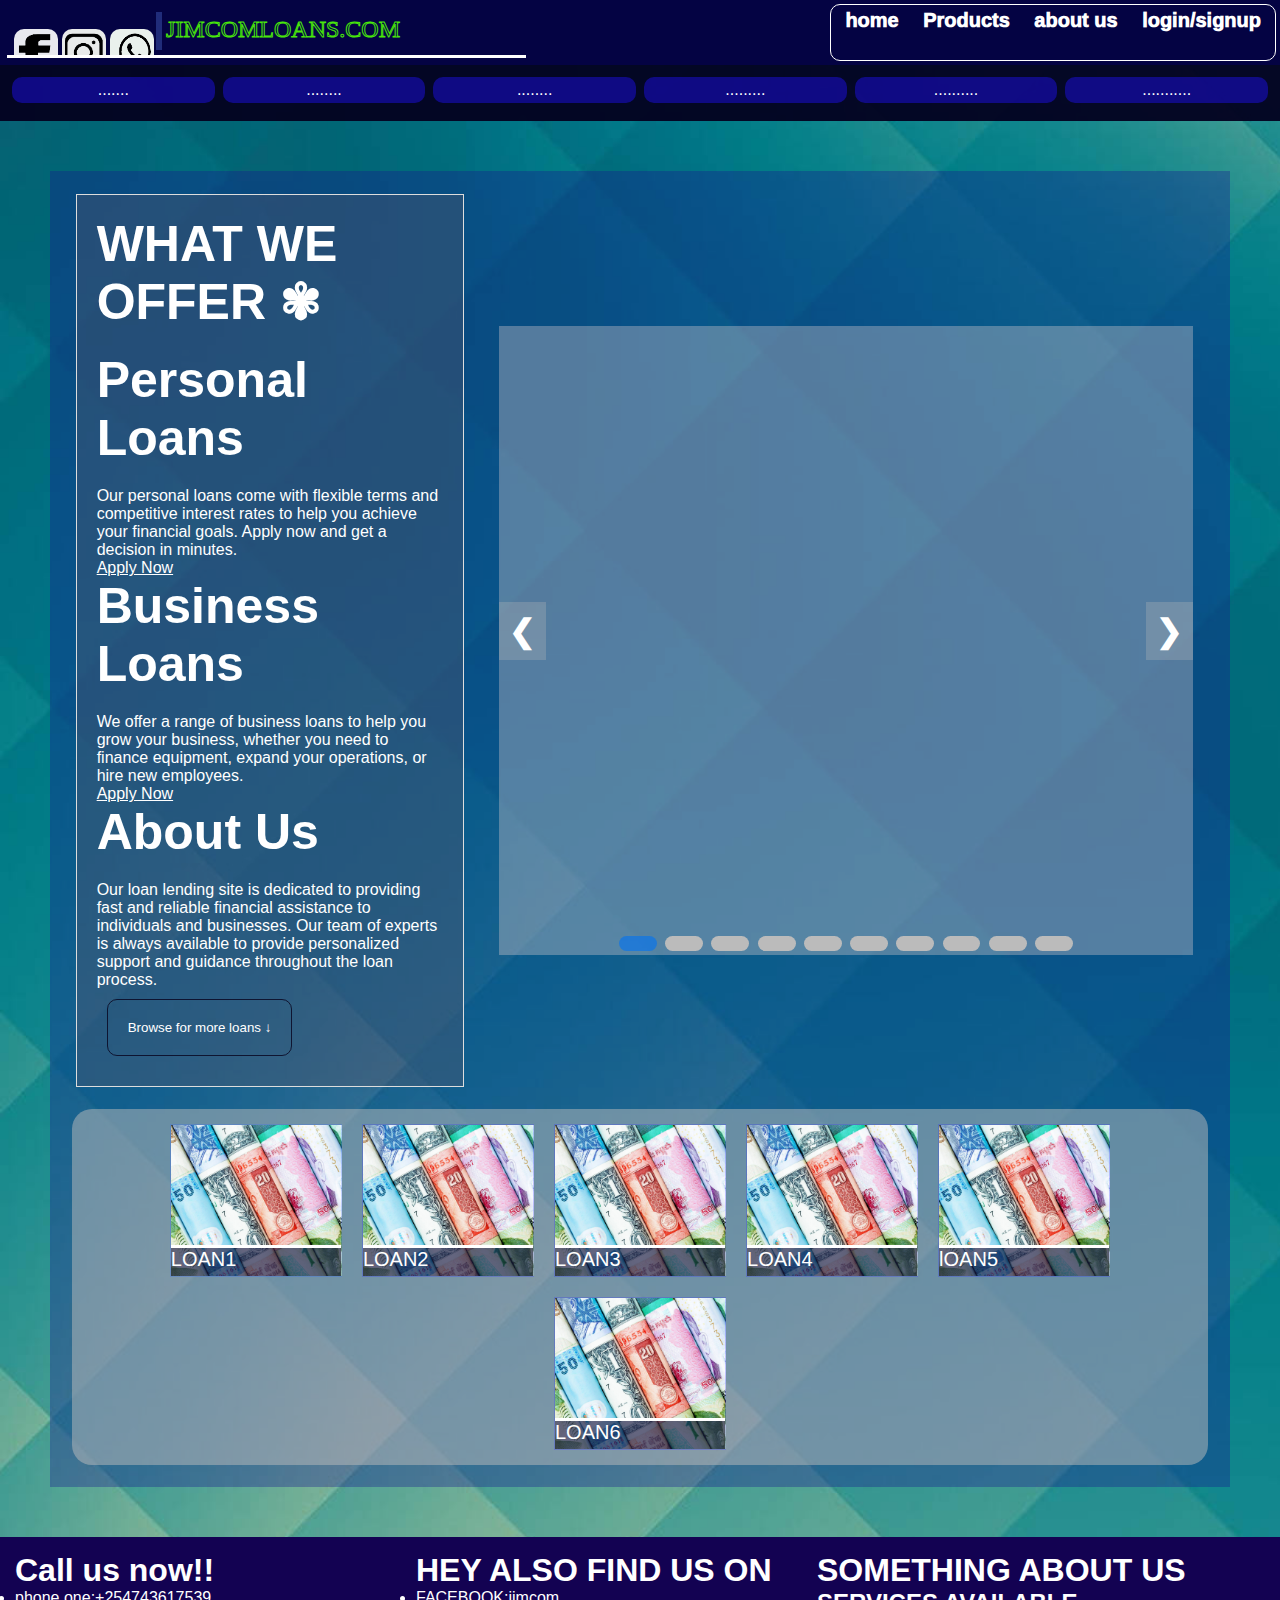
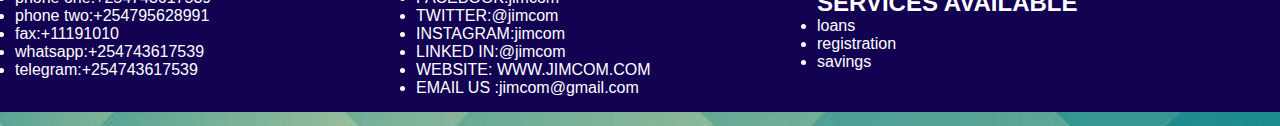
<file: index.html>
<!DOCTYPE html>
<html lang="en">
<head>
    <meta charset="UTF-8">
    <meta http-equiv="X-UA-Compatible" content="IE=edge">
    <meta name="viewport" content="width=device-width, initial-scale=1.0">
    <title>  &copy;main &trade;page&#10046;&#9827;&#10004;&#10004;</title>
    <link rel="icon" href="coffee21.png" type="image/icon type">
    <link rel="stylesheet" type="text/css" href="indexlayoutstyle.css">
    <link rel="stylesheet" type="text/css" href="indexcomponents.css">
    <link rel="stylesheet" type="text/css" href="homepage.css">
    <link rel="stylesheet" type="text/css" href="screens.css">
</head>
<header>
    <div class="headerskeleton">
        <div class="headerabove">
            <div class="headersocialmedia">
                <div class="pages" id="fb">
                    <a   href="https://www.facebook.com/100085659648899/">
                    <img src="facebook.png" >  </a>
                </div>
                <div class="pages" id="ig">
                    <a href="https://ig.me/m/breilerk ">
                    <img src="instagram.png"></a>
                </div>
                <div class="pages" id="wa">
                    <a href="https://wa.me/254733445184">
                    <img src="whats app.png"></a>
                </div>
                <hr>
                <div class="sitename">
                    <p>JIMCOMLOANS.COM </p>
                   
                </div>
            </div>
            <div class="menu">
<ul>
    <li><a href="index.html">home</a></li>
    <li><a href="products.html">Products</a></li>
    <li><a href="aboutus.html">about us</a></li>
    <li><a href="login/signup.html">login/signup</a></li>
</ul>
</div>
        </div>
        <div class="headerbelow">
            <div class="content"><p><a href="#esp">.......</a></p></div>
            <div class="content"><p><a href="#cap">........</a></p></div>
            <div class="content"><p><a href="#moc">........</a></p></div>
            <div class="content"><p><a href="#cor">.........</a></p></div>
            <div class="content"><p><a href="#lat">..........</a></p></div>
            <div class="content"><p><a href="#ame">...........</a></p></div>
        </div>
    </div>
</header>
<body>
    <div class="outerbody">
        <div class="homebodycenter">
            <!-- <div class="centerupper">
                <h1>QUICK COFFEE CAFE&#10046; </h1>
                <h2>welcome</h2>
            </div> -->
<div class="homebodycentercontent">
    <div class="homebodymenu">
        <div class="homebodymenuupper">
            <h2>WHAT WE OFFER &#10046;</h2>
        <!-- <ul>
          <li><strong>Espresso</strong> - A small shot of strong, concentrated coffee served in a demitasse cup.</li>
          <li><strong>Americano</strong> - A shot of espresso diluted with hot water, similar to drip coffee.</li>
          <li><strong>Cappuccino</strong> - Espresso topped with steamed milk and a layer of foamed milk.</li>
          <li><strong>Latte</strong> - Espresso topped with steamed milk and a thin layer of foam.</li>
          <li><strong>Mocha</strong> - Espresso, chocolate syrup, and steamed milk topped with whipped cream.</li>
          <li><strong>Macchiato</strong> - Espresso with a dollop of foamed milk on top.</li>
        </ul> -->
        <section>
            <h2>Personal Loans</h2>
            <p>Our personal loans come with flexible terms and competitive interest rates to help you achieve your financial goals. Apply now and get a decision in minutes.</p>
            <a href="#">Apply Now</a>
          </section>
          <section>
            <h2>Business Loans</h2>
            <p>We offer a range of business loans to help you grow your business, whether you need to finance equipment, expand your operations, or hire new employees.</p>
            <a href="#">Apply Now</a>
          </section>
          <section>
            <h2>About Us</h2>
            <p>Our loan lending site is dedicated to providing fast and reliable financial assistance to individuals and businesses. Our team of experts is always available to provide personalized support and guidance throughout the loan process.</p>
          </section>
        </div>
        <div class="digin">
            <button > <a href="products.html">Browse for more loans  &#8595; </a> </button>
          </div>
      </div>
      
      
    <div class="picturedisplayskeleton">
        <div class="homebodypicturedisplay">
            <div class="slider">
                <img id="img-1" src="pic1.jpg" alt="Image 1"/>
                <img id="img-2" src="pic2.jpg" alt="Image 2"/>
                <img id="img-3" src="pic1.jpg" alt="Image 3"/>
                <img id="img-4" src="pic2.jpg" alt="Image 4"/>
                <img id="img-5" src="pic1.jpg" alt="Image 5"/>
                <img id="img-6" src="pic2.jpg" alt="Image 6"/>
                <img id="img-7" src="pic1.jpg" alt="Image 7"/>
                <img id="img-8" src="pic2.jpg"Image 8"/>
                <img id="img-9" src="pic1.jpg" alt="Image 9"/>
                <img id="img-10" src="pic2.jpg" alt="Image 10"/>
                <a class="prev">&#10094;</a>
                <a class="next">&#10095;</a>
              </div>
              <div class="navigation-button">
                <span class="dot active" onclick="changeSlide(0)"></span>
                <span class="dot" onclick="changeSlide(1)"></span>
                <span class="dot" onclick="changeSlide(2)"></span>
                <span class="dot" onclick="changeSlide(3)"></span>
                <span class="dot" onclick="changeSlide(4)"></span>
                <span class="dot" onclick="changeSlide(5)"></span>
                <span class="dot" onclick="changeSlide(6)"></span>
                <span class="dot" onclick="changeSlide(7)"></span>
                <span class="dot" onclick="changeSlide(8)"></span>
                <span class="dot" onclick="changeSlide(9)"></span>
              </div>

        </div>

    </div>
    <div class="myproducts">
        <div class="contents" id="c1"><p><section>LOAN1 <h1>3%INTREST</h1>
        <button><a href="products.html#esp">check it out</a></button></section></p>
    </div>
        <div class="contents" id="c2"><p><section>LOAN2 <h1>1%INTREST</h1>
            <button><a href="products.html#cap">check it out</a></button></section></p></div>
        <div class="contents" id="c3"><p><section>LOAN3  <h1>3%INTREST</h1>
            <button><a href="products.html#moc">check it out</a></button></section></p></div>
        <div class="contents" id="c4"><p><section>LOAN4 <h1>4%INTREST</h1>
            <button><a href="products.html#cor">check it out</a></button></section></p></div>
        <div class="contents" id="c5"><p><section> lOAN5<h1>5% INTREST</h1>
            <button><a href="products.html#lat">check it out</a></button></section></p></div>
        <div class="contents" id="c6"><p><section>LOAN6 <h1>5% INTREST</h1>
            <button><a href="products.html#ame">check it out</a></button></section></p></div>  
    </div>
</div>
        </div>
    </div>
    <script src="homepage.js"></script>
</body>
<footer>
    <div class="footerskeleton">
        <div class="backgroundfooter">
            <div class="footersectiona">
                <h1>Call us now!!</h1>
                <ul>
                    <li>phone one:+254743617539</li>
                    <li>phone two:+254795628991</li>
                    <li>fax:+11191010</li>
                    <li>whatsapp:+254743617539</li>
                    <li>telegram:+254743617539</li>
                </ul>
                <!-- <div class="developer">
                    
                <h1><U>ABOUT DEVELOPER</U></h1>
                <ul>
                    <li>FULL NAME:INDIAZI ALVIN WESLEY</li>
                    <LI>GENDER:MALE</LI>
                    <li>VISION:<span style="text-transform:lowercase;">DEVELOP INTERGRATED PROGRAMS THAT CAN TO OPERATE IN DIFFERENT PLATFORMS LIKE WEBPAGES TO SIMPLE PLATFORMS LIKE USSD SERVICE CODES AND PRODUCE ONE SIMILAR RESULT </span></li>
               <LI>CALL ME ON:0743617539 </LI>
               <lI>WHATSAPP :+254743617539 or use the link:<a href="https://wa.me/254743617539" style="color:greenyellow;">whatsapp</a></lI>
                </ul>
                </div> -->
            </div>
            <div class="footersectionb">
                <h1>HEY ALSO FIND US ON </h1>
                <UL>
                    <LI>FACEBOOK:jimcom</LI>
                    <LI>TWITTER:@jimcom</LI>
                    <LI>INSTAGRAM:jimcom</LI>
                    <LI>LINKED IN:@jimcom</LI>
                    <LI>WEBSITE: WWW.JIMCOM.COM</LI>
                    <LI>EMAIL US :jimcom@gmail.com</LI>
                </UL>  
            </div>
            <div class="footersectionc">
                <h1>SOMETHING ABOUT US</h1>
                <!-- <P>We are a 24hr running shop located on harry street opposite Kitlon bank on jambo highway 
                    we offer exquisite services for you and your coffee and allow you to sit back and relax take your mind off the world a bit </P>
                     -->
                    <ul>
                        <h2>SERVICES AVAILABLE</h2>
                <LI>loans </LI>
                <li>registration</li>
                <li>savings </li>
            </ul>
            </div>
        </div>
    </div>
</footer>
</html>
</file>
<file: indexlayoutstyle.css>
*{
    padding:0;
    margin:0;
    color:white;
    scroll-behavior: smooth;
}

body{
    background-image: url("blueglassgradient.jpg");
    background-size:cover;
}
.bodyskeleton{
    padding:5px;
    align-items: center;
      display: flex;
      flex-wrap: wrap;
    justify-content: center;


}
.bodyskeleton .bodycenter{
    /* width:99%; */
    min-width: 14cm;
    display: flex;
    flex-wrap: wrap;
    border-radius: 10px;
    align-items: center;
    justify-content: center;
    background: rgba(36, 48, 158, 0.438);
    /* background-image: url("/coffee pictures/65837.jpg"); */
    background-size: cover;
    border-bottom-left-radius: 0;
    border-bottom-right-radius: 0;
}
.bodyskeleton .bodycenter:hover{
    transition:1s ease-in-out;
    width:100%;
}

.bodyskeleton .bodycenter .centerupper{
  display: flex;
flex-wrap: wrap;
    border-radius: 10px;
    margin:10px;
    padding:10px;
    min-width:7cm;
}

.bodyskeleton .bodycenter .centerlower{

    border-radius: 10px;
    margin:10px;
}
.bodyskeleton .bodycenter .centerlower .contentlower{
    background-color: rgba(3, 15, 37, 0.384);
    border-radius: 10px;
    margin:10px;
    padding: 10px;
    min-width:7cm;
}
.bodyskeleton .bodycenter .centerlower .contentlower .row{
    display: flex;
    flex-wrap: wrap;
    background-color: rgba(2, 56, 44, 0.233);
    border-radius: 10px;
    margin:10px;
}

.bodyskeleton .bodycenter .centerlower .contentlower .row .lowermenu1{
    background-image: url("background.jpg");
    background-size: cover;
    display:flex;
    flex-wrap: wrap;
    align-items: center;
    border-radius: 40px; 
    border-top-left-radius: 0;
    margin:10px;
    width:50%;
    max-width: 10cm;
    overflow:hidden;
    animation: couroselespresso 18s linear infinite;
    animation-delay: 4s;
}
.menuoption{
    display:flex;
    flex-wrap: wrap;
    align-items: flex-start;
    padding:3px;
    width:100%;
    cursor: pointer;
    background-color: rgba(51, 180, 255, 0.418);
    margin:20px;

}
.menuoption .description{
    color:white;
    width:50%;
    background-color: rgba(24, 26, 26, 0.747);
    display :flex;
    flex-wrap: wrap;
border-radius: 10px;
margin:3px;
padding:15px;
}
.menuoption .buttons{
background-color: #10111086;
    width:30%;
    display:block;
border-radius: 10px;
align-items: center;
padding:5px;
height:4cm;
overflow: hidden;
margin:3px;
}
.menuoption .buttons:hover{
    transition:0.7s ease;
        height: 5.5cm;
        cursor: pointer;
        border-top-left-radius: 0;
        border-top:9px solid #fff;

    }

.menuoption .buttons button{
    border:1px #fff solid;
    margin:4px;

    background-color:transparent;
    color:white;
    font-weight: 500;
    font-size:15px;
    padding:4px;
    border-radius: 4px;
    width:100%;
    cursor: pointer;

}
.menuoption .buttons button:hover{
    transition:0.5s ease;
        background-color: rgba(213, 230, 220, 0.692);
        color:#060818;
        font-weight: 600;
        font-size:large;
        border-top-left-radius: 0;
        border-left:9px solid rgba(12, 103, 126, 0.61);
    
        /* border-bottom:1px solid #f22;
        border-right:1px solid #f22; */


    }
    @keyframes couroselespresso {
        0%{
            background-image: url("ESP1.jpg");
            background-size:cover;

        }
        20%{
            background-image: url("ESP2.jpg");
            background-size:cover;

        }
        40%{
            background-image: url("ESP3.jpg");
            background-size:cover;
        }
        60%{
            background-image: url("ESP4.jpg");
            background-size:cover;
        }
        80%{
            background-image: url("ESP5.jpg");
       background-size:cover;
        }
        100% ,0%{
            background-image: url("ESP1.jpg");
            background-size:cover;
        }

    }
.bodyskeleton .bodycenter .centerlower .contentlower .row .lowermenu2{
    background-image: url("coffee-1973549_960_720.jpg");
    background-size: cover;
    display:flex;
    flex-wrap: wrap;
    align-items: center;
    border-radius: 40px; 
    border-top-left-radius: 0;
    margin:10px;
    width:50%;
    max-width: 10cm;
    overflow:hidden;
    animation: couroselcappuccinno 17.5s linear infinite;
    animation-delay: 4s;

}
@keyframes couroselcappuccinno {
    0%{
        background-image: url("CAP1.jpg");
        background-size:cover;
    }
    20%{
        background-image: url("CAP2.jpg");
        background-size:cover;
    }
    40%{
        background-image: url("CAP3.jpg");
        background-size:cover;
    }
    60%{
        background-image: url("CAP4.jpg");
        background-size:cover;
    }
    80%{
        background-image: url("CAP5.jpg");
   background-size:cover;
    }
    100% ,0%{
        background-image: url("CAP1.jpg");
        background-size:cover;
    }

}
.bodyskeleton .bodycenter .centerlower .contentlower .row .lowermenu3{
    background-image: url("wp1923713-coffee-brown-wallpapers.jpg");
    background-size: cover;
    display:flex;
    flex-wrap: wrap;
    align-items: center;
    border-radius: 40px; 
    border-top-left-radius: 0;
    margin:10px;
    width:50%;
    max-width: 10cm;
    overflow:hidden;

    animation: couroselmocha 17s linear infinite;
    animation-delay: 4s;
}
@keyframes couroselmocha {
    0%{
        background-image: url("moc1.png");
        background-size:cover;
    }
    20%{
        background-image: url("moc2.jpg");
        background-size:cover;
    }
    40%{
        background-image: url("moc3.jpg");
        background-size:cover;
    }
    60%{
        background-image: url("moc4.jpg");
        background-size:cover;
    }
    80%{
        background-image: url("moc5.jpg");
   background-size:cover;
    }
    100% ,0%{
        background-image: url("moc1.jpg");
        background-size:cover;
    }

}
.bodyskeleton .bodycenter .centerlower .contentlower .row .lowermenu4{
    background-image: url("wp1923713-coffee-brown-wallpapers.jpg");
    background-size: cover;
    display:flex;
    flex-wrap: wrap;
    align-items: center;
    border-radius: 40px; 
    border-top-left-radius: 0;
    margin:10px; 
    width:50%;
    max-width: 10cm;
    overflow:hidden;
    animation-delay: 4s;
    animation: couroselcortado 17s linear infinite;
}
@keyframes couroselcortado {
    0%{
        background-image: url("COR1.jpg");
        background-size:cover;
    }
    20%{
        background-image: url("COR2.jpg");
        background-size:cover;
    }
    40%{
        background-image: url("COR3.jpg");
        background-size:cover;
    }
    60%{
        background-image: url("COR4.jpg");
        background-size:cover;
    }
    80%{
        background-image: url("COR5.jpg");
   background-size:cover;
    }
    100% ,0%{
        background-image: url("COR1.jpg");
        background-size:cover;
    }

}
.bodyskeleton .bodycenter .centerlower .contentlower .row .lowermenu5{
    background-image: url("wp1923713-coffee-brown-wallpapers.jpg");
    background-size: cover;
    display:flex;
    flex-wrap: wrap;
    align-items: center;
    border-radius: 40px; 
    border-top-left-radius: 0;
    margin:10px;
    width:50%;
    max-width: 10cm;
    overflow:hidden;
    animation: courosellatte 17s linear infinite;
}
@keyframes courosellatte {
    0%{
        background-image: url("lat1.png");
        background-size:cover;
    }
    20%{
        background-image: url("lat2.jpg");
        background-size:cover;
    }
    40%{
        background-image: url("lat3.jpg");
        background-size:cover;
    }
    60%{
        background-image: url("lat4.jpg");
        background-size:cover;
    }
    80%{
        background-image: url("lat5.jpg");
   background-size:cover;
    }
    100% ,0%{
        background-image: url("lat1.png");
        background-size:cover;
    }

}
.bodyskeleton .bodycenter .centerlower .contentlower .row .lowermenu6{
    background-image: url("wp1923713-coffee-brown-wallpapers.jpg");
    background-size: cover;
    display:flex;
    flex-wrap: wrap;
    align-items: center;
     border-radius: 40px; 
    border-top-left-radius: 0;
    margin:10px;
    width:50%;
    max-width: 10cm;
    overflow:hidden;
    animation: couroselamericano 15s  infinite;
}
.footerskeleton{
    height:5cm;
}
@keyframes couroselamericano {
    0%{
        background-image: url("wp6511538-caffe-americano-wallpapers.jpg");
        background-size:cover;
    }
    20%{
        background-image: url("wp9571895-caffe-americano-wallpapers.jpg");
        background-size:cover;
    }
    40%{
        background-image: url("wp9571901-caffe-americano-wallpapers.jpg");
        background-size:cover;
    }
    60%{
        background-image: url("wp9571916-caffe-americano-wallpapers.jpg");
        background-size:cover;
    }
    80%{
        background-image: url("wp9571931-caffe-americano-wallpapers.png");
   background-size:cover;
    }
    100% ,0%{
        background-image: url("wp6511538-caffe-americano-wallpapers.jpg");
        background-size:cover;
    }

}
</file>
<file: indexcomponents.css>
.bodyskeleton .bodycenter .centerupper h1{
    font-size: 100px;
    color:transparent;
    -webkit-text-stroke: 1px rgb(190, 231, 10);
    animation-name: textanimation;
    animation-duration: 4s;
    animation-iteration-count: infinite;
    animation-timing-function: ease-in-out;
}
@keyframes textanimation{
    0%{
        -webkit-text-stroke: 1px rgb(10, 231, 39);
        text-shadow: 0 0 5px #f333;
    }
    50%{
        -webkit-text-stroke: 1px rgb(10, 231, 231);
    }
    75%{
        -webkit-text-stroke: 1px rgb(231, 216, 10);
    }
    0%,100%{
        -webkit-text-stroke: 1px rgb(243, 235, 235);
    }
    
}
.bodyskeleton .bodycenter:hover .centerupper h1{
    transition: 1s ease-in-out;
    font-size: 80px;
}
.section{
margin:0;
padding:0;
height:100vh;
}
.backgroundfooter{
    /* background-color: rgba(61, 16, 5, 0.651); */
    background-color: #130252;
    background-size: cover;
    display:flex;
    flex-wrap: wrap;
    align-items: flex-start;
    align-content: center;
    /* border-radius: 20px;
    border-bottom-left-radius: 0;
    border-bottom-right-radius: 0; */
    padding:5px;
    margin:0;  
    
}
.backgroundfooter .footersectiona{
    
    padding:5px;
    width:30%;
    margin:5px;
}
.backgroundfooter .footersectiona ul{

}
.backgroundfooter .footersectionb{
    
    padding:5px;
    width:30%;
    margin:5px;
}
.backgroundfooter .footersectionc{
    padding:5px;
    width: 30%;
    margin:5px;
}
.lowermenu1,
.lowermenu2,
.lowermenu3,
.lowermenu4,
.lowermenu5,
.lowermenu6{
    transition:0.2s ease-in-out;
}
.lowermenu1:hover{
    transform: scale(1.04);
}
.lowermenu2:hover{
    transform: scale(1.04);
}
.lowermenu3:hover{
    transform: scale(1.04);
}
.lowermenu4:hover{
    transform: scale(1.04);
}
.lowermenu5:hover{
    transform: scale(1.04);
}
.lowermenu6:hover{
    transform: scale(1.04);
}
.headerskeleton div{
    padding:4px;
}
.headerskeleton{
    background-color: #030120f3;
    padding-bottom:10px;
    /* border-bottom-left-radius: 10px;
    border-bottom-right-radius: 10px; */

}
.headerabove{
    display: flex;
    height:1.5cm;
    background-color: #040346ea;
    align-items: right;
    
    justify-content: space-between;
}
.headerskeleton .headersocialmedia{
    border-bottom:3px #fff solid;
   
    display: flex;
    justify-content: flex-start;
padding: 5px;
margin:3px;
width:40%;
overflow:hidden;


}
hr{
    border:3px solid rgba(47, 66, 150, 0.658);
}
.headerskeleton .headersocialmedia .pages{
    height:40px;
    width:40px;
    margin:2px;
    padding:2px;
    border-radius: 10px;
    transform:rotate(45deg);
   
    

}
.headerskeleton .headersocialmedia .pages a img{
    padding: 1px;
    border-radius: 10px;
    height: 40px;
    width:40px; 
   
    /*box-shadow: 0 0 1px 1px #fe6022,0 0 2px 2px #fe6022c0,0 0 2px 2px #fe602285;*/
}
#fb{
    background-color: rgba(243, 244, 248, 0.952);
    transform: translateY(15px);
}
#ig{
    background-color: rgba(239, 241, 239, 0.973);
    transform: translateY(15px);
}
#wa{
    background-color: rgba(246, 253, 245, 0.952);
    transform: translateY(15px);
}
#fb :hover{
    transition: 0.4s ease-in-out; 
    background-color: rgba(0, 0, 255, 0.993);
    transform:translateY(-15px);
}
#ig :hover{
    transition: 0.2s ease-in-out; 
    background-color: rgb(247, 105, 17);
    transform:translateY(-15px);
}
#wa :hover{
   transition: 0.2s ease-in-out; 
    border-radius:100%;
    background-color: rgb(41, 255, 13);
    transform:translateY(-15px);
}
.menu{
    border:1px #fff solid;
    border-radius: 10px;
}
.headerabove .sitename{
    color:#fff;
    font-family:Broadway;
    font-size:24px;
    text-shadow: 0 0 1px 1px #fe6022,0 0 2px 2px #fe6022c0,0 0 2px 2px #fe602285;
}
.headerabove .sitename p{
    color:transparent;
    -webkit-text-stroke: 1px rgb(73, 231, 10);
}
.headerabove .sitename:hover p{
    
    transition:0.5s ease-in-out;
    text-shadow:0 0 3px rgba(255, 255, 255, 0),0 0 5px #deec22,0 0 8px rgb(248, 244, 243);
   
}
.headerabove .menu ul li{
    display:inline;
    padding:10px;
   
}
.headerabove .menu ul li a{
    color:white;
    font-weight: 1000;
    font-size:20px;
    text-decoration: none;
    position:relative;
   
}
.headerabove .menu ul li a::after{
    content: '';
    width:0;
    height:3px;
    position:absolute;
    bottom:-5px;
    left: 50%;
    transform: translateX(-50%);
    background:#fff;
    transition:width 0.3s;

}
.headerabove .menu ul li a:hover::after{
    width:50%;
}
.headerbelow{
    display:flex;
    padding:3px;
    border-radius: 10px;
    margin:4px;
    margin-bottom: 0;
    padding-bottom: 0;
}
.content{
    display:flex;
    justify-content: center;
    margin:4px;
    width:20%; 
    border-radius: 10px;
    background-color: #1d0eee79;
    padding:5px;
    color:white;
    transition: 0.5s ease-in-out;
   
}
.content p a{
text-decoration: none;
color:white;
}
.content::after{
    content: '';
    width:0;
    height:3px;
    position:absolute;
    bottom:-1px;
    left: 50%;
    transform: translateX(-50%);
    background:#fff;
    transition:width 0.3s;
}
.content:hover::after{
    width:70%;
}
.content:hover{
    transition:0.5s ease-in-out;
    color:#2b0f04;
    background-color: #2b2502dc;
    transform:scale(1.05);
    font-size:16px;
}

.card {
    width: 250px;
    border: 1px solid #ccc;
    border-radius: 5px;
    box-shadow: 0 0 5px rgba(0, 0, 0, 0.1);
    margin:10px;
    overflow: hidden;

  }
  .card:hover{
transform: scale(1.03);
transition: 0.2s ease-in-out;
cursor:pointer;
  }
  .card .cardpicbg{
    background-image: url("wp8254867-save-money-wallpapers.jpg");
    padding:10px;
  }
  .cardpic{
    border:5px solid #fff;
    border-radius: 50%;
    overflow: hidden;
    width: 6cm;
    height: 6cm;

  }
  .cardpic:hover{
    transition:0.3s ease-in-out;
    border:9px solid white;
/* border-top-color: #f5f1efb6;
border-bottom-color: #f5f1efb6; */
border-left-color: transparent;
border-right-color:  transparent;
animation-name: borderanimation;
animation-duration: 5s;
animation-delay: 1s;
animation-iteration-count: infinite;
animation-timing-function: ease-in-out;
  }
@keyframes borderanimation {
0%{
    border:9px solid rgb(249, 252, 248);
    border-left-color: transparent;
border-right-color:  transparent;
}
20%{
    border:9px solid rgb(10, 166, 194);
    border-left-color: transparent;
border-right-color:  transparent;
}
60%{
    border:9px solid rgb(10, 194, 93);
    border-left-color: transparent;
border-right-color:  transparent;
}
80%{
    border:9px solid rgb(41, 194, 10);
    border-left-color: transparent;
border-right-color:  transparent;
}
90%{
    border:9px solid rgb(139, 194, 10);
    border-left-color: transparent;
border-right-color:  transparent;
}
100%{
    border:9px solid rgb(235, 240, 234);
    border-left-color: transparent;
border-right-color:  transparent;
}
}
  .card .cardpicbg .cardpic img {
   
    width: 6cm;
    height: 6cm;
    
  }
  
  .card .card-body {
    padding: 20px;
    background-color: #0940747c;
    height:100%;
  }
  
  .card h2 {
    font-size: 24px;
    margin-bottom: 10px;
  }
  
  .card p {
    font-size: 16px;
    line-height: 1.5;
  }
  .aboutbodycenter{
    display:flex;
    padding:10px;
    flex-wrap: wrap;
    /* border:1px solid #f324; */
   
justify-content: center;
  }
  .footersocial{
    display: flex;
    
  }
  .pagesf{
    border:1px solid #f2f2;
    width:2cm;
    height:2cm;
    background-color: #ccc;
    padding:0;
    border-radius: 20px;
    margin:10px;
    overflow:hidden;
display:flex;
align-content: center;
justify-content: center;
  }
  #ffb:hover{
    transition:0.6s ease-in-out;
background-color: #2240ec;

  }
  #fig:hover{
    transition:0.6s ease-in-out;
    background-color: #ee7809;
      }
      #fwa:hover{
        transition:0.6s ease-in-out;
        background-color: #33ec22;
        border-radius:50%;
          }
</file>
<file: homepage.css>
*{
  scroll-behavior: smooth;
}
.outerbody{
    padding:1%;
    margin:1%;
 border-radius: 30px;
    transition: 0.8s ease;
}
.outerbody:hover{
background-color: rgba(221, 221, 221, 0.555);
}
.centerupper{
  display: flex;
flex-wrap: nowrap;
    border-radius: 10px;
    margin:1%;
    padding:1%;
}
.centerupper h1{
  font-size: 90px;
  color:transparent;
  -webkit-text-stroke: 1px rgb(216, 231, 10);
  animation-name: textanimation;
  animation-duration: 4s;
  animation-iteration-count: infinite;
  animation-timing-function: ease-in-out;
}
@keyframes textanimation{
  0%{
      -webkit-text-stroke: 1px rgb(10, 231, 39);
      text-shadow: 0 0 5px #f333;
  }
  50%{
      -webkit-text-stroke: 1px rgb(10, 231, 231);
  }
  75%{
      -webkit-text-stroke: 1px rgb(231, 216, 10);
  }
  0%,100%{
      -webkit-text-stroke: 1px rgb(243, 235, 235);
  }
  
}
.bodyskeleton .bodycenter:hover .centerupper h1{
  transition: 1s ease-in-out;
  font-size: 80px;
}
.homebodycenter{
    padding: 1%;
    margin: 1%x;
   
}
.homebodycentercontent{
    padding: 1%;
    margin: 1%;
    background-color: #18169256;
    display: flex;
  flex-wrap: wrap;
    flex-direction: row;
    justify-content: center;
    align-items: center;
   
}
.homebodymenu{
    padding: 20px;
    margin: 1%;
    width:30%;
    min-width:9cm;
    transition: 0.5s ease-in-out;
    display: flex;
    background-color: #53556b62;
    border: 1px solid #ddd;
    flex-wrap: nowrap;
    flex-direction: column;
}
.homebodymenu .digin button{
  padding:20px;
  margin:10px;
  background-color: transparent;
  border:1px solid rgba(7, 3, 29, 0.795);
  border-radius: 10px;
}
.homebodymenu .digin button a{
  text-decoration: none;
  color:white;
}
.homebodymenu .digin button:hover a{ color:black;}
.homebodymenu .digin button:hover{
  transition:1s ease-in-out;
  background-color: rgba(255, 255, 255, 0.39);
  border:1px solid rgba(250, 250, 248, 0.979);
  transform: scale(1.04);
  color:rgb(0, 0, 0);
  font-size: 13px;
  font-weight: bolder;
  cursor: pointer;
  
}
.homebodymenu:hover{
  
  border-top: 9px solid #fff;
  border-bottom-right-radius: 20px;
  border-bottom-left-radius: 20px;
}

.homebodymenu h2 {
  font-size: 50px;
  margin-top: 0;
  margin-bottom: 20px;
}

.homebodymenu ul {
  list-style: none;
  margin: 0;
  padding: 0;
}

.homebodymenu li {
  margin-bottom: 10px;
  font-size: 19px;
}

.homebodymenu li strong {
  font-weight: bold;
  margin-right: 10px;
}

.homebodymenu li:last-child {
  margin-bottom: 0;
}

.picturedisplayskeleton{
    padding: 0px;
    margin: 2%;
    background-color: #ebd6d656;
/* border-bottom-left-radius: 30px;
border-bottom-right-radius: 30px; */
    width:60%;
    min-width:6cm;
    min-width:10cm;
}
.homebodypicturedisplay{
    padding: 0;
    margin: 0;
  
}
.slider {
    width: 100%;
    height: 610px;
    position: relative;
  }
  
  .slider img {
    width: 100%;
    height: 100%;
    position: absolute;
    top: 0;
    left: 0;

  }
  
  .slider img:first-child {
    z-index: 1;
  }
  
  .slider img:nth-child(2) {
    z-index: 0;
  }
  .navigation-button {
    text-align: center;
    position: relative;
  }
  
  .dot {
    cursor: pointer;
    height: 15px;
    width: 1cm;
    margin: 0 2px;
    background-color: #bbb;
    border-radius: 10px;
    display: inline-block;
  }
  .prev, .next {
    position: absolute;
    top: 50%;
    transform: translateY(-50%);
    font-size: 2em;
    font-weight: bold;
    cursor: pointer;
    z-index: 1;
  }
  
  .prev {
    left: 0;
    background-color: rgba(187, 187, 187, 0.295);
    padding:10px;
  }
  
  .next {
    padding:10px;
    right: 0;
    background-color: rgba(187, 187, 187, 0.295);
  }
  
  .active,
  .dot:hover {
    background-color: #0573f0a2;
  /* transform:scale(1.02); */
  
  }
    .slider img {
        width: 100%;
        height: 500px;
        position: absolute;
        top: 0;
        left: 0;
        opacity: 0;
        transition: opacity 0.5s ease-in-out;
       
      }
      
      .slider img.active {
        opacity: 1;
      }
     .myproducts{
      display:flex;
      flex-wrap: wrap;
      padding:5px;
      margin: 10PX;
background-color: rgba(187, 187, 187, 0.507);
width:99%;
justify-content: center;
align-items: center;
border-radius: 20px;
     }
     #c1 {
      background-image: url("wp3208957-desktop-money-wallpapers.jpg");
      background-size:cover;
      background-repeat: no-repeat;

      border:1px solid rgba(51, 105, 255, 0.267);
      margin:10px;
      height:4cm;
      width:4.5cm;
     }
     #c2 {
      background-image: url("wp3208957-desktop-money-wallpapers.jpg");
      background-size:cover;
      background-repeat: no-repeat;
      border:1px solid rgba(51, 54, 255, 0.267);
      margin:10px;
      height:4cm;
      width:4.5cm;
     }
     #c3 {
      background-image: url("wp3208957-desktop-money-wallpapers.jpg");
      background-size:cover;
      background-repeat: no-repeat;
      border:1px solid rgba(51, 54, 255, 0.267);
      margin:10px;
      height:4cm;
      width:4.5cm;
     }
     #c4 {
      background-image: url("wp3208957-desktop-money-wallpapers.jpg");
      background-size:cover;
      background-repeat: no-repeat;
      border:1px solid rgba(51, 54, 255, 0.267);
      margin:10px;
      height:4cm;
      width:4.5cm;
     }
     #c5 {
      background-image: url("wp3208957-desktop-money-wallpapers.jpg");
      background-size:cover;
      background-repeat: no-repeat;
      border:1px solid rgba(51, 54, 255, 0.267);
      margin:10px;
      height:4cm;
      width:4.5cm;
     }
     #c6 {
      background-image: url("wp3208957-desktop-money-wallpapers.jpg");
      background-size:cover;
      background-repeat: no-repeat;
      border:1px solid rgba(51, 54, 255, 0.267);
      margin:10px;
      height:4cm;
      width:4.5cm;
     }
     .contents{
      overflow: hidden;
     }
     .contents:hover{
      transition: 0.5s ease-in-out;
      transform: scale(1.05);
     }
     .contents section {
      font-size: 20px;
      
      background-color: #1a1a42a8;
      border-top:3px solid #fff;
      padding:0;
      margin:0;
      height:3.9cm;
      transform: translateY(120px);
      transition:0.4s ease-in-out;
      
     }
     .contents a {
      text-decoration: none;
      color:#fff;
     }
     .contents   section:hover{
      transform:translateY(0);
     }
     .contents h1{
      color:rgb(255, 187, 0);
     }
     .contents button{
    border:none;
      background-color: #ece7e763;
      color:black;
      padding:5px;
      margin:5px;
      cursor:pointer;
      border-radius: 3px;
     }
</file>
<file: screens.css>
@media only screen and (max-width: 1200px) {
  /* Styles for screens with a maximum width of 1200px */
}

@media only screen and (max-width: 992px) {
  /* Styles for screens with a maximum width of 992px */
}

@media only screen and (max-width: 768px) {
  /* Styles for screens with a maximum width of 768px */
}

@media only screen and (max-width: 576px) {
  /* Styles for screens with a maximum width of 576px */
}
@import url('https://fonts.googleapis.com/css?family=Montserrat');
body {
  font-family: 'Montserrat', sans-serif;
}
</file>
